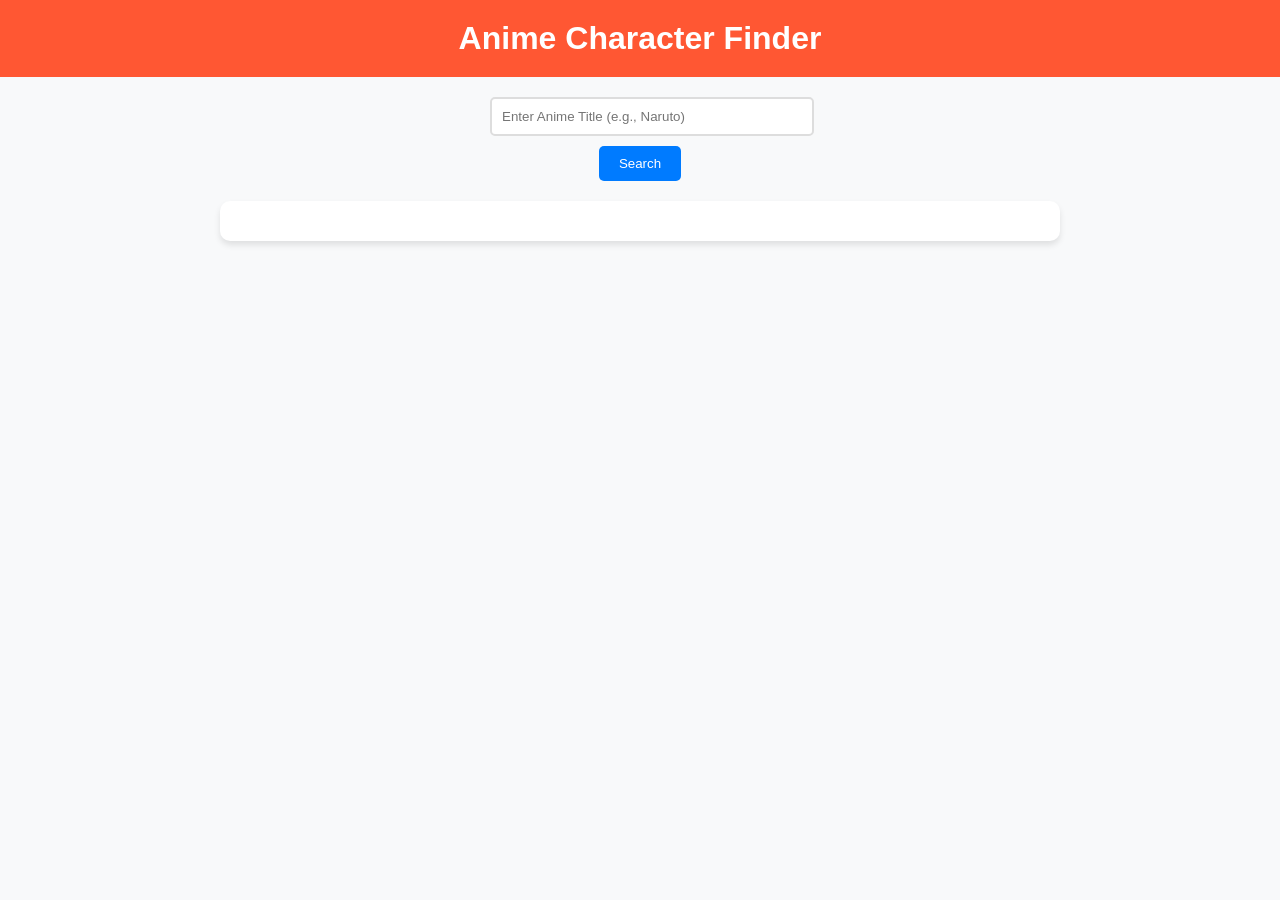
<file: anime_character_finder.html>
<!DOCTYPE html>
<html lang="en">
<head>
  <meta charset="UTF-8">
  <meta name="viewport" content="width=device-width, initial-scale=1.0">
  <title>Anime Character Finder</title>
  <style>
    body {
      font-family: Arial, sans-serif;
      text-align: center;
      background-color: #f8f9fa;
      margin: 0;
      padding: 0;
    }
    header {
      background-color: #ff5733;
      padding: 20px 0;
      color: white;
    }
    h1 {
      margin: 0;
    }
    #search-container {
      margin: 20px auto;
      position: relative;
      width: 300px;
    }
    #search-box {
      padding: 10px;
      width: 100%;
      border: 2px solid #ddd;
      border-radius: 5px;
    }
    button {
      padding: 10px 20px;
      background-color: #007bff;
      color: white;
      border: none;
      border-radius: 5px;
      cursor: pointer;
      margin-top: 10px;
    }
    button:hover {
      background-color: #0056b3;
    }
    #character-list {
      margin: 20px auto;
      padding: 20px;
      background: white;
      border-radius: 10px;
      box-shadow: 0 4px 6px rgba(0, 0, 0, 0.1);
      width: 90%;
      max-width: 800px;
    }
    .character {
      margin: 10px 0;
    }
    .character img {
      max-width: 50px;
      margin-right: 10px;
      vertical-align: middle;
    }
    .character p {
      display: inline-block;
      margin: 0;
      vertical-align: middle;
    }
    .error {
      color: red;
      font-weight: bold;
    }
  </style>
</head>
<body>
  <header>
    <h1>Anime Character Finder</h1>
  </header>

  <div id="search-container">
    <input id="search-box" type="text" placeholder="Enter Anime Title (e.g., Naruto)" />
    <button onclick="findCharacters()">Search</button>
  </div>

  <div id="character-list"></div>

  <script>
    function findCharacters() {
      const animeTitle = document.getElementById('search-box').value.trim();
      const url = `https://api.jikan.moe/v4/anime?q=${encodeURIComponent(animeTitle)}&limit=1`;

      if (!animeTitle) {
        document.getElementById('character-list').innerHTML = `<p class="error">Please enter an anime title!</p>`;
        return;
      }

      // Fetch the anime details first
      fetch(url)
        .then(response => {
          if (!response.ok) {
            throw new Error('Anime not found');
          }
          return response.json();
        })
        .then(data => {
          if (data.data.length === 0) {
            throw new Error('Anime not found');
          }

          const animeId = data.data[0].mal_id; // Get the first result's ID
          const characterUrl = `https://api.jikan.moe/v4/anime/${animeId}/characters`;

          // Fetch characters for the anime
          return fetch(characterUrl);
        })
        .then(response => {
          if (!response.ok) {
            throw new Error('Error fetching characters');
          }
          return response.json();
        })
        .then(characterData => {
          const characterList = document.getElementById('character-list');
          characterList.innerHTML = '<h2>Characters:</h2>';

          characterData.data.forEach(character => {
            const characterElement = document.createElement('div');
            characterElement.className = 'character';
            characterElement.innerHTML = `
              <img src="${character.character.images.jpg.image_url}" alt="${character.character.name}" />
              <p>${character.character.name}</p>
            `;
            characterList.appendChild(characterElement);
          });
        })
        .catch(error => {
          document.getElementById('character-list').innerHTML = `<p class="error">${error.message}</p>`;
        });
    }
  </script>
</body>
</html>
</file>
